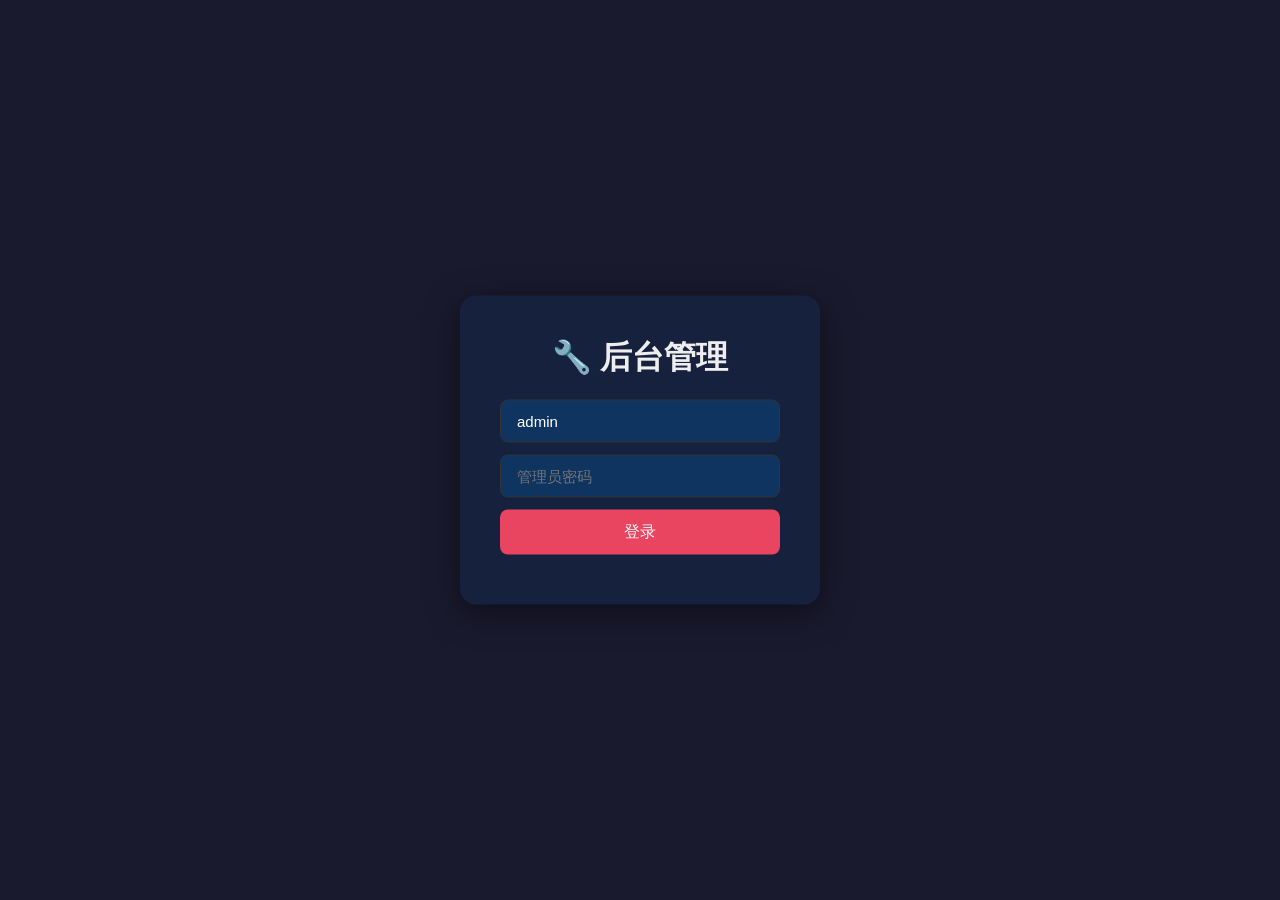
<file: templates/admin.html>
<!DOCTYPE html>
<html lang="zh-CN">
<head>
    <meta charset="UTF-8">
    <meta name="viewport" content="width=device-width, initial-scale=1.0">
    <title>德州扑克 - 后台管理</title>
    <link rel="stylesheet" href="/static/css/admin.css?v=20260722-reset-finances1">
</head>
<body>
    <!-- 登录 -->
    <div id="admin-login" class="screen">
        <div class="login-box">
            <h1>🔧 后台管理</h1>
            <input type="text" id="admin-username" placeholder="管理员用户名" value="admin">
            <input type="password" id="admin-password" placeholder="管理员密码">
            <button onclick="adminLogin()">登录</button>
            <p id="admin-login-error" class="error-text"></p>
        </div>
    </div>

    <!-- 管理面板 -->
    <div id="admin-panel" class="screen" style="display:none">
        <div class="admin-header">
            <h1>🔧 德州扑克后台管理</h1>
            <button class="btn-logout" onclick="adminLogout()">退出</button>
        </div>

        <div class="admin-grid">
            <!-- 用户管理 -->
            <div class="admin-card">
                <h2>👤 用户管理</h2>
                <div class="form-section">
                    <h3>创建用户</h3>
                    <input type="text" id="new-username" placeholder="用户名">
                    <input type="password" id="new-password" placeholder="密码">
                    <input type="number" id="new-chips" placeholder="初始筹码" value="1000">
                    <button onclick="createUser()">创建用户</button>
                    <p id="create-user-msg" class="msg-text"></p>
                </div>
                <div class="form-section">
                    <h3>充值筹码</h3>
                    <select id="recharge-user"></select>
                    <input type="number" id="recharge-amount" placeholder="充值金额" value="1000">
                    <button onclick="addChips()">充值</button>
                    <p id="recharge-msg" class="msg-text"></p>
                </div>
                <div class="form-section danger-zone">
                    <h3>重置全部账目</h3>
                    <p class="danger-hint">将所有注册用户设为相同筹码，并清零朋友局借钱次数与借入总额。只能在等待阶段执行。</p>
                    <input type="number" id="reset-all-chips" min="0" value="1000" placeholder="统一筹码">
                    <button class="btn-danger" onclick="resetAllFinances()">重置所有人的筹码和借钱记录</button>
                    <p id="reset-all-msg" class="msg-text"></p>
                </div>
                <div class="form-section">
                    <h3>用户列表</h3>
                    <button onclick="loadUsers()">刷新</button>
                    <table id="users-table">
                        <thead>
                            <tr>
                                <th>ID</th>
                                <th>用户名</th>
                                <th>筹码</th>
                                <th>操作</th>
                            </tr>
                        </thead>
                        <tbody id="users-tbody"></tbody>
                    </table>
                </div>
            </div>

            <!-- 桌台设置 -->
            <div class="admin-card">
                <h2>🎰 桌台设置</h2>
                <div class="form-section">
                    <label>小盲注</label>
                    <input type="number" id="cfg-small-blind" min="1">
                    <label>大盲注</label>
                    <input type="number" id="cfg-big-blind" min="2">
                    <label>单步时长 (秒)</label>
                    <input type="number" id="cfg-turn-timeout" min="5" max="120">
                    <label>最大玩家数</label>
                    <input type="number" id="cfg-max-players" min="2" max="9">
                    <label>荷官形象（全桌统一，建议方形图片）</label>
                    <input type="file" id="cfg-dealer-image" accept="image/*" onchange="loadDealerImage(event)">
                    <div class="dealer-preview-wrap">
                        <img id="cfg-dealer-preview" class="dealer-preview" alt="荷官预览" style="display:none">
                        <span id="cfg-dealer-placeholder">🧑‍💼 默认荷官</span>
                    </div>
                    <button type="button" class="btn-secondary" onclick="clearDealerImage()">恢复默认荷官</button>
                    <button onclick="saveTableConfig()">保存设置</button>
                    <p id="config-msg" class="msg-text"></p>
                </div>

                <div class="form-section">
                    <h3>服务器状态</h3>
                    <div id="server-status">加载中...</div>
                    <button onclick="checkHealth()">刷新状态</button>
                </div>
            </div>
        </div>
    </div>

    <script src="/static/js/admin.js?v=20260722-reset-finances1"></script>
</body>
</html>
</file>
<file: static/css/admin.css>
* { margin: 0; padding: 0; box-sizing: border-box; }
body { font-family: 'Segoe UI', 'Microsoft YaHei', sans-serif; background: #1a1a2e; color: #eee; min-height: 100vh; }

.screen { width: 100%; min-height: 100vh; }

.login-box {
    position: absolute; top: 50%; left: 50%; transform: translate(-50%, -50%);
    background: #16213e; padding: 40px; border-radius: 16px;
    text-align: center; width: 360px; box-shadow: 0 8px 32px rgba(0,0,0,0.5);
}
.login-box h1 { margin-bottom: 20px; }
.login-box input {
    width: 100%; padding: 12px 16px; margin-bottom: 12px; border: 1px solid #333;
    border-radius: 8px; background: #0f3460; color: #fff; font-size: 15px; outline: none;
}
.login-box input:focus { border-color: #e94560; }
.login-box button {
    width: 100%; padding: 12px; background: #e94560; border: none; border-radius: 8px;
    color: #fff; font-size: 16px; cursor: pointer;
}
.login-box button:hover { background: #c73a52; }
.error-text { color: #ff6b6b; margin-top: 10px; font-size: 14px; }
.msg-text { font-size: 13px; margin-top: 8px; min-height: 18px; }
.msg-text.success { color: #4caf50; }
.msg-text.error { color: #ff6b6b; }

.admin-header {
    display: flex; justify-content: space-between; align-items: center;
    padding: 16px 24px; background: #16213e; border-bottom: 1px solid #333;
}
.admin-header h1 { font-size: 22px; }
.btn-logout {
    padding: 8px 20px; background: #e74c3c; border: none; border-radius: 8px;
    color: #fff; cursor: pointer; font-size: 14px;
}

.admin-grid {
    display: grid; grid-template-columns: 1fr 1fr; gap: 20px;
    padding: 20px; max-width: 1200px; margin: 0 auto;
}
@media (max-width: 800px) { .admin-grid { grid-template-columns: 1fr; } }

.admin-card {
    background: #16213e; border-radius: 12px; padding: 24px;
    box-shadow: 0 4px 16px rgba(0,0,0,0.3);
}
.admin-card h2 { margin-bottom: 16px; color: #f0a500; font-size: 18px; }
.admin-card h3 { margin-bottom: 10px; color: #aaa; font-size: 14px; }

.form-section {
    margin-bottom: 24px; padding-bottom: 20px; border-bottom: 1px solid #2a2a4a;
}
.form-section:last-child { border-bottom: none; margin-bottom: 0; }
.form-section input, .form-section select {
    width: 100%; padding: 10px 14px; margin-bottom: 8px; border: 1px solid #333;
    border-radius: 8px; background: #0f3460; color: #fff; font-size: 14px; outline: none;
}
.form-section input:focus, .form-section select:focus { border-color: #e94560; }
.form-section label { display: block; margin-bottom: 4px; color: #aaa; font-size: 13px; margin-top: 8px; }
.form-section button {
    width: 100%; padding: 10px; background: #3498db; border: none; border-radius: 8px;
    color: #fff; font-size: 14px; cursor: pointer; margin-top: 4px;
}
.form-section button:hover { background: #2980b9; }

table { width: 100%; border-collapse: collapse; margin-top: 10px; }
th, td { padding: 8px 10px; text-align: left; border-bottom: 1px solid #2a2a4a; font-size: 13px; }
th { color: #888; }
td button {
    padding: 4px 10px; border: none; border-radius: 4px; cursor: pointer;
    font-size: 12px; margin-right: 4px;
}
td button.btn-del { background: #e74c3c; color: #fff; }
td button.btn-del:hover { background: #c0392b; }
td button.btn-edit { background: #3498db; color: #fff; }
td button.btn-edit:hover { background: #2980b9; }
.user-actions { white-space: nowrap; }

#server-status {
    background: #0f3460; padding: 12px; border-radius: 8px; margin-bottom: 10px;
    font-size: 13px; line-height: 1.6;
}
.dealer-preview-wrap { min-height: 86px; display: flex; align-items: center; justify-content: center;
    margin: 5px 0 8px; border: 1px dashed #48536c; border-radius: 10px; background: #101b37; color: #8993a8; }
.dealer-preview { width: 76px; height: 76px; object-fit: cover; border-radius: 50%; border: 2px solid #d6a443; }
.form-section button.btn-secondary { background: #45536f; }
.form-section button.btn-secondary:hover { background: #586985; }
.danger-zone { padding: 14px; border: 1px solid rgba(231,76,60,.55); border-radius: 10px; background: rgba(231,76,60,.07); }
.danger-zone .danger-hint { margin-bottom: 10px; color: #c8a5a5; font-size: 12px; line-height: 1.5; }
.form-section button.btn-danger { background: #c0392b; }
.form-section button.btn-danger:hover { background: #e74c3c; }
</file>
